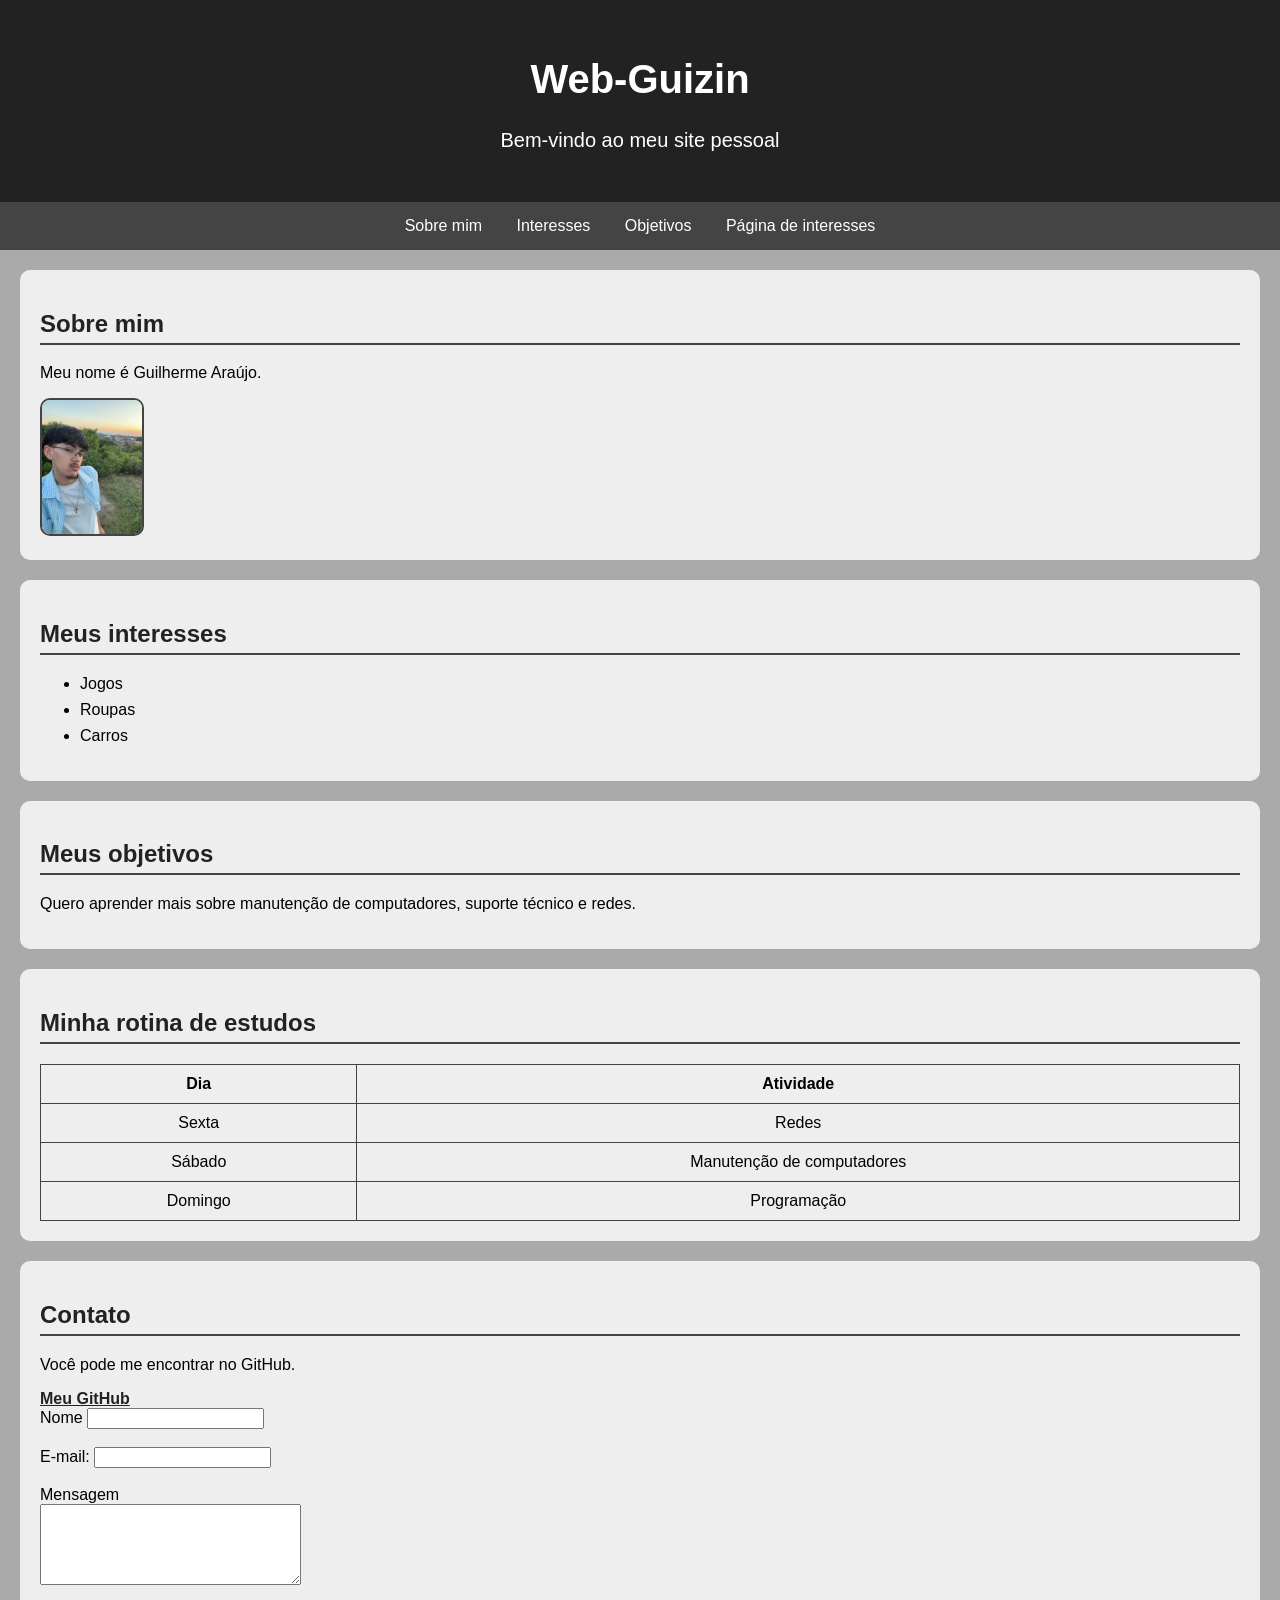
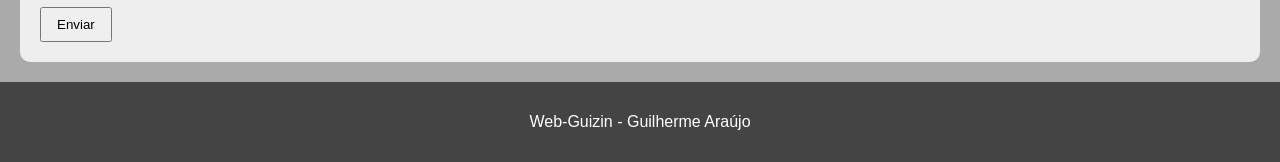
<file: index.html>
<!DOCTYPE html>
<html lang="pt-BR">
<head>
    <meta charset="UTF-8">
    <meta name="viewport" content="width=device-width, initial-scale=1.0">
    <title>Web Guizin</title>
    <link rel="stylesheet" href="estilo.css">
</head>

<body>

    <header>
        <h1>Web-Guizin</h1>
        <p>Bem-vindo ao meu site pessoal</p>
    </header>

    <nav>
        <a href="#sobre">Sobre mim</a>
        <a href="#interesses">Interesses</a>
        <a href="#objetivos">Objetivos</a>
        <a href="interesses.html">Página de interesses</a>
    </nav>

    <section id="sobre">
        <h2>Sobre mim</h2>
        <p>Meu nome é Guilherme Araújo.</p>
        <img src="foto-guilherme.jpeg" alt="Foto de Guilherme">
    </section>

    <section id="interesses">
        <h2>Meus interesses</h2>
        <ul>
            <li>Jogos</li>
            <li>Roupas</li>
            <li>Carros</li>
        </ul>
    </section>

    <section id="objetivos">
        <h2>Meus objetivos</h2>
        <p>
            Quero aprender mais sobre manutenção de computadores,
            suporte técnico e redes.
        </p>
    </section>

    <section>
        <h2>Minha rotina de estudos</h2>

        <table>
            <tr>
                <th>Dia</th>
                <th>Atividade</th>
            </tr>

            <tr>
                <td>Sexta</td>
                <td>Redes</td>
            </tr>

            <tr>
                <td>Sábado</td>
                <td>Manutenção de computadores</td>
            </tr>

            <tr>
                <td>Domingo</td>
                <td>Programação</td>
            </tr>
        </table>
    </section>

    <section>
        <h2>Contato</h2>
        <p>Você pode me encontrar no GitHub.</p>
        <a href="https://github.com/">Meu GitHub</a>
        
        <form>
            <label for="nome">Nome</label>
            <input type="text" id="nome" name="nome">
        
            <br><br>
        
            <label for="email">E-mail:</label>
            <input type="email" id="email" name="email">
        
            <br><br>
        
            <label for="mensagem">Mensagem</label>
            <br>
            <textarea id="mensagem" name="mensagem" rows="5" cols="30"></textarea>
        
            <br><br>

            <button type="submit">Enviar</button>
        </form>
    </section>

    <footer>
        <p>Web-Guizin - Guilherme Araújo</p>
    </footer>

</body>
</html>
</file>
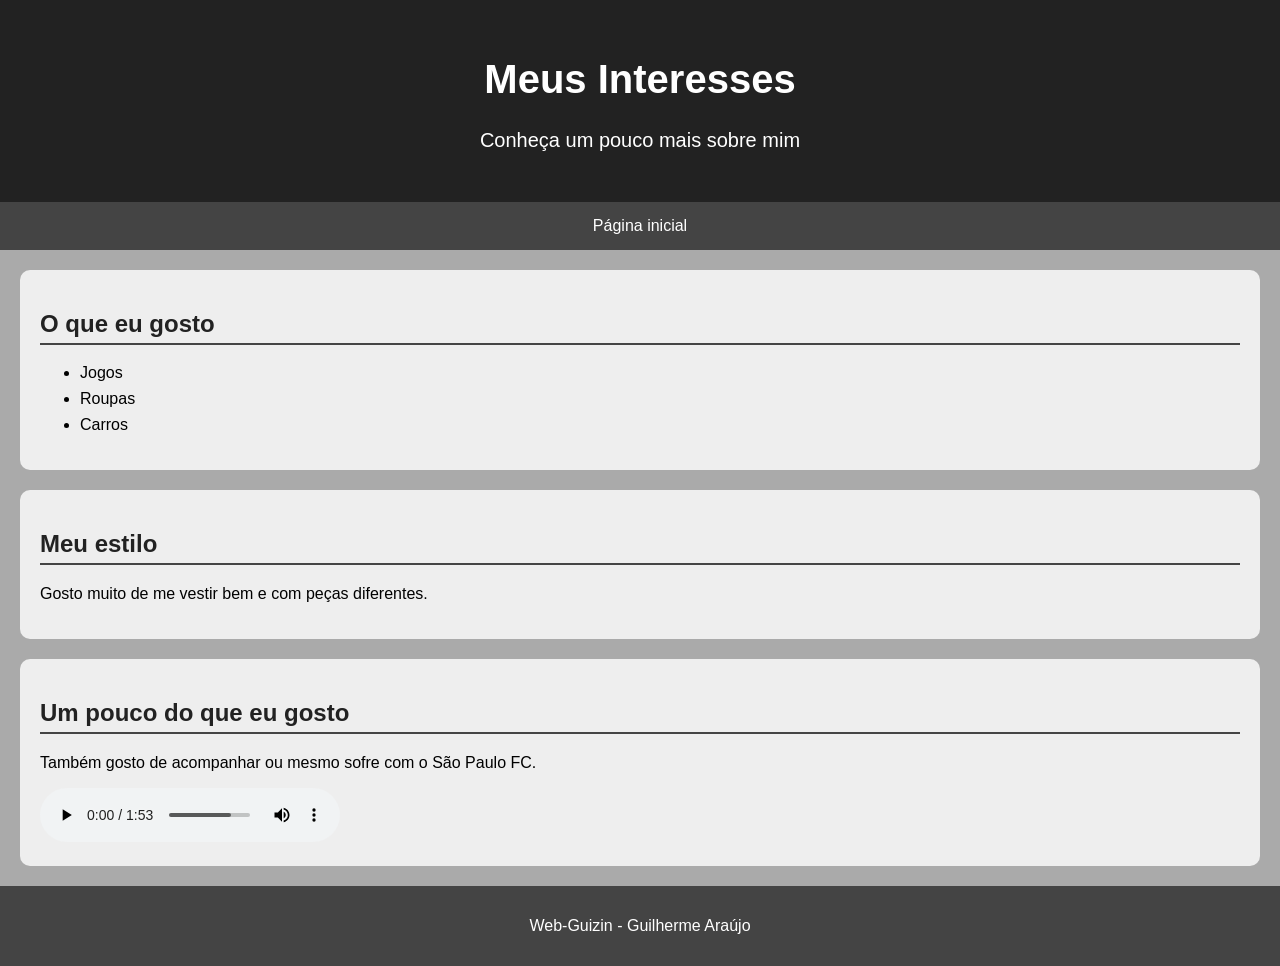
<file: interesses.html>
<!DOCTYPE html>
<html lang="pt-BR">
<head>
    <meta charset="UTF-8">
    <meta name="viewport" content="width=device-width, initial-scale=1.0">
    <title>Meus Interesses - Web-Guizin</title>
    <link rel="stylesheet" href="estilo.css">
</head>

<body>

    <header>
        <h1>Meus Interesses</h1>
        <p>Conheça um pouco mais sobre mim</p>
    </header>

    <nav>
        <a href="index.html">Página inicial</a>
    </nav>

    <section>
        <h2>O que eu gosto</h2>

        <ul>
            <li>Jogos</li>
            <li>Roupas</li>
            <li>Carros</li>
        </ul>
    </section>

    <section>
        <h2>Meu estilo</h2>
        <p>
            Gosto muito de me vestir bem e com peças diferentes.
        </p>
    </section>

    <section>
    <h2>Um pouco do que eu gosto</h2>
    <p>Também gosto de acompanhar ou mesmo sofre com o São Paulo FC.</p>

    <audio controls>
        <source src="hino-sao-paulo-fc.mp3" type="audio/mpeg">
    </audio>
</section>

    <footer>
        <p>Web-Guizin - Guilherme Araújo</p>
    </footer>

</body>
</html>
</file>
<file: estilo.css>
body {
    font-family: Arial, sans-serif;
    margin: 0;
    padding: 0;
    background-color: #aaaaaa;
}

img {
    width: 100px;
    border-radius: 10px;
    border: 2px solid #444;
}

header {
    background-color: #222;
    color: white;
    text-align: center;
    padding: 30px;
    font-size: 20px;
}

nav {
    background-color: #444;
    text-align: center;
    padding: 15px;
}

nav a {
    color: white;
    text-decoration: none;
    margin: 0 15px;
}

section {
    padding: 20px;
    margin: 20px;
    background-color: #eeeeee;
    border-radius: 10px;
}

h2 {
    color: #222;
    border-bottom: 2px solid #444;
    padding-bottom: 5px;
}

table {
    width: 100%;
    border-collapse: collapse;
}

th, td {
    border: 1px solid #444;
    padding: 10px;
    text-align: center;
}

footer {
    background-color: #444;
    color: white;
    text-align: center;
    padding: 15px;
}

a:hover {
    text-decoration: underline;
}

li {
    margin-bottom: 8px;
}

section a {
    color: #222;
    font-weight: bold;
}

input. textarea{
    padding: 8px;
    margin-top: 5px;
}

button{
    padding: 8px 15px;
}
</file>
